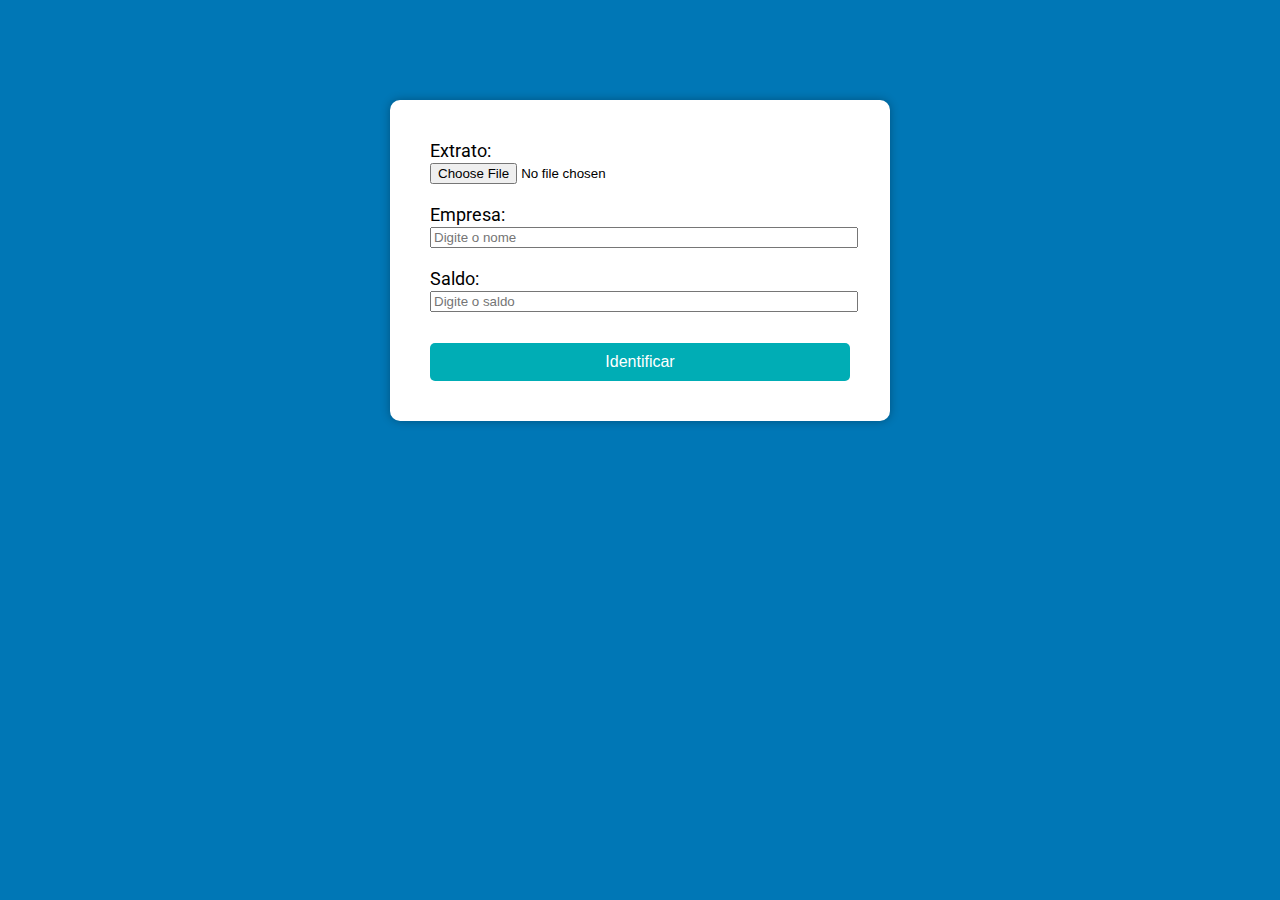
<file: frontend/index.html>
<!DOCTYPE html>
<html lang="pt-br">
<head>
    <meta charset="UTF-8">
    <meta http-equiv="X-UA-Compatible" content="IE=edge">
    <meta name="viewport" content="width=device-width, initial-scale=1.0">
    <link rel="stylesheet" href="style.css">
    <title>Index</title>
</head>
<body>
    <div class="container my-5">
      <div class="row justify-content-center">
        <div class="col-lg-6 col-md-8 col-sm-10 col-12">
          <form method="POST" action="/identificador/request">
            <div class="form-group">
              <label for="file">Extrato:</label>
              <input type="file" id="arquivo" name="arquivo" class="form-control-file">
            </div>
            
            <div class="form-group">
              <label for="names">Empresa:</label>
              <input placeholder="Digite o nome" type="text" id="names" name="names" class="form-control">
            </div>
            
            <div class="form-group">
              <label for="value">Saldo:</label>
              <input placeholder="Digite o saldo" type="text" id="value" name="value" class="form-control">
            </div>
            
            <div class="btn">
              <button id="responseBtn" type="submit">Identificar</button>
            </div>
          </form>
        </div>
      </div>
    </div>
    
    <script src="https://code.jquery.com/jquery-3.5.1.slim.min.js"></script>
    <script src="https://maxcdn.bootstrapcdn.com/bootstrap/4.5.2/js/bootstrap.min.js"></script>
    <script src="request.js"></script>
  </body>
</html>
</file>
<file: frontend/style.css>
@import url('https://fonts.googleapis.com/css2?family=Roboto&display=swap');

body {
  overflow: hidden;
  background-color: #0077b6;
  font-size: large;
  font-family: 'Roboto', sans-serif;
}

.form-group {
  margin-bottom: 10px;
}

form, #creditos {
  background-color: #fff;
  padding: 40px;
  border-radius: 10px;
  box-shadow: 0 0 10px rgba(0, 0, 0, 0.3);
  margin: 100px;
  width: 90%; /* Alterado para uma largura percentual */
  max-width: 500px;
  box-sizing: border-box;
  margin-left: auto; /* Adicionado para alinhar o formulário no centro */
  margin-right: auto; /* Adicionado para alinhar o formulário no centro */
}

table {
  border-collapse: collapse;
  width: 100%;
}

th, td {
  padding: 8px;
  text-align: left;
  border-bottom: 1px solid #ddd;
}

th {
  background-color: #f2f2f2;
}

tr:hover {
  background-color: #f5f5f5;
}

input[type="text"],
select,
input[type="file"] {
  margin-bottom: 10px;
  width: 100%;
}

.btn {
  margin-top: 5%;
  text-align: center;
}

button{
  background-color: #00adb5;
  color: #fff;
  border: none;
  padding: 10px 20px;
  font-size: 16px;
  border-radius: 5px;
  cursor: pointer;
  width: 100%;
}

button[type="submit"]:hover {
  background-color: #008080;
}
</file>
